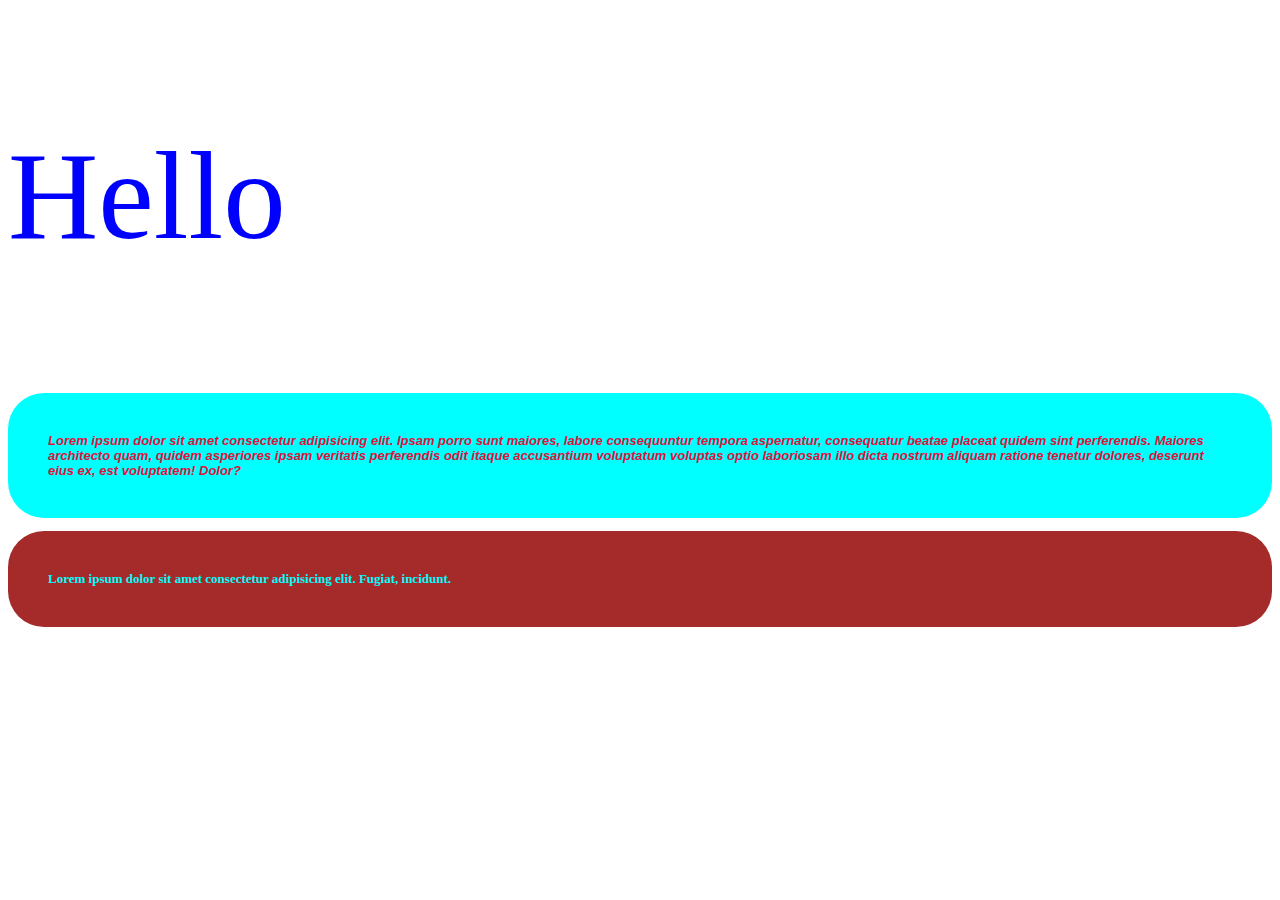
<file: CSS M1/index.html>
<!DOCTYPE html>
<html lang="en">
<head>
    <meta charset="UTF-8">
    <meta name="viewport" content="width=device-width, initial-scale=1.0">
    <title>latihanCSS</title>
    <!--  -->
    <style>
        h1{
            color: crimson;
            background-color: aqua  ;
            font-size: small;
            font-style: italic;
            font-family: 'Gill Sans', 'Gill Sans MT', Calibri, 'Trebuchet MS', sans-serif;
            border-radius: 36px;
            padding: 40px;
        }
    </style>
    <link rel="stylesheet" href="style.css">
</head>
<body>
    <p style="font-size: 125px; color: blue;">
        Hello
    </p>
    <!-- internal -->
     <h1>Lorem ipsum dolor sit amet consectetur adipisicing elit. Ipsam porro sunt maiores, labore consequuntur tempora aspernatur, consequatur beatae placeat quidem sint perferendis. Maiores architecto quam, quidem asperiores ipsam veritatis perferendis odit itaque accusantium voluptatum voluptas optio laboriosam illo dicta nostrum aliquam ratione tenetur dolores, deserunt eius ex, est voluptatem! Dolor?</h1>



    <!-- external -->
     <h3>Lorem ipsum dolor sit amet consectetur adipisicing elit. Fugiat, incidunt.</h3>
</body>
</html>
</file>
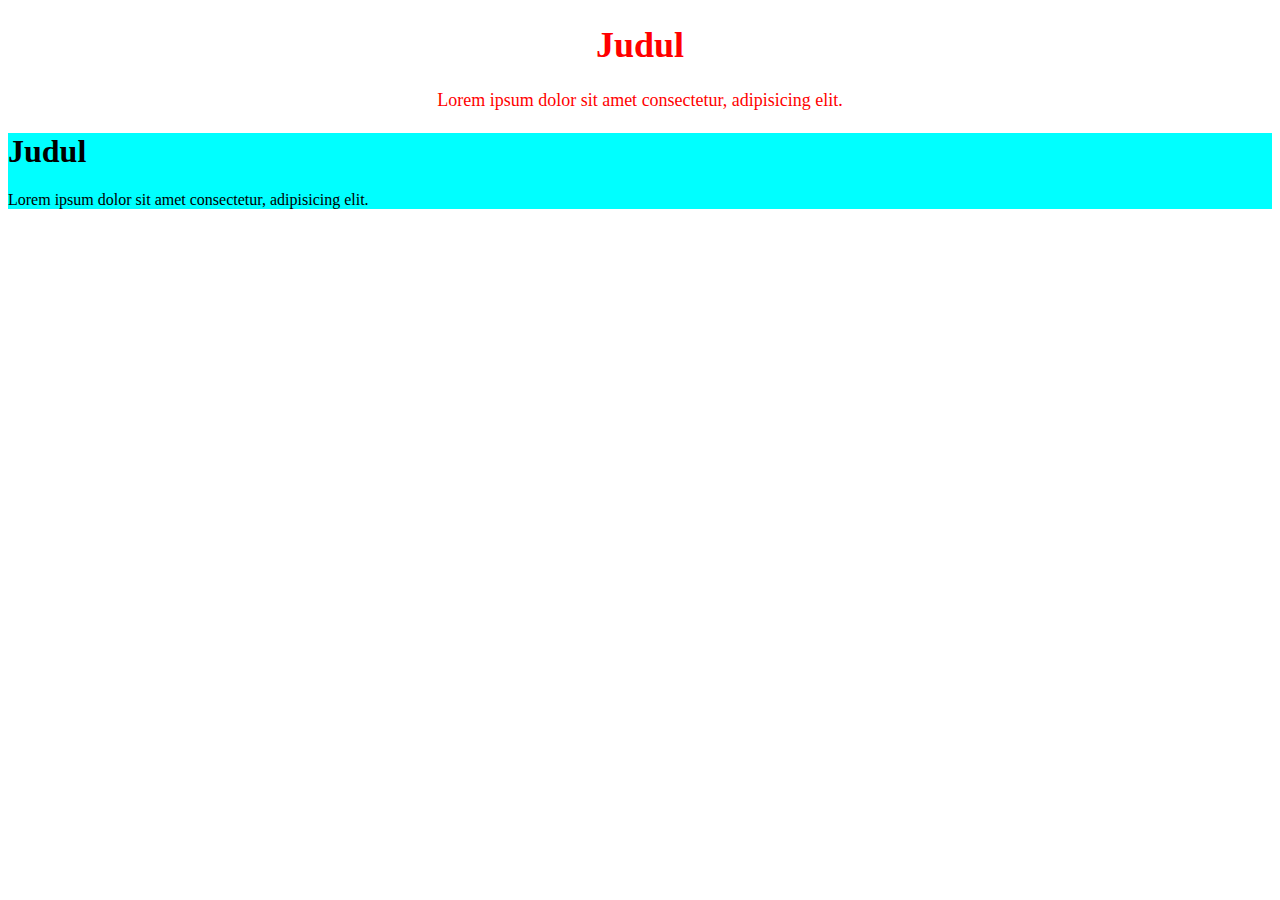
<file: CSS M1/lagilatihan.html>
<!DOCTYPE html>
<html lang="en">
<head>
    <meta charset="UTF-8">
    <meta name="viewport" content="width=device-width, initial-scale=1.0">
    <title>Lagilatihan</title>
    <link rel="stylesheet" href="style.css">
</head>
<body>
    <!-- id -->
     <div id="abudzar">
        <h1>Judul</h1>
        <p>Lorem ipsum dolor sit amet consectetur, adipisicing elit.</p>
     </div>
     <!-- class -->
      <div class="hafsh">
        <h1>Judul</h1>
        <p>Lorem ipsum dolor sit amet consectetur, adipisicing elit.</p>
      </div>
</body>
</html>
</file>
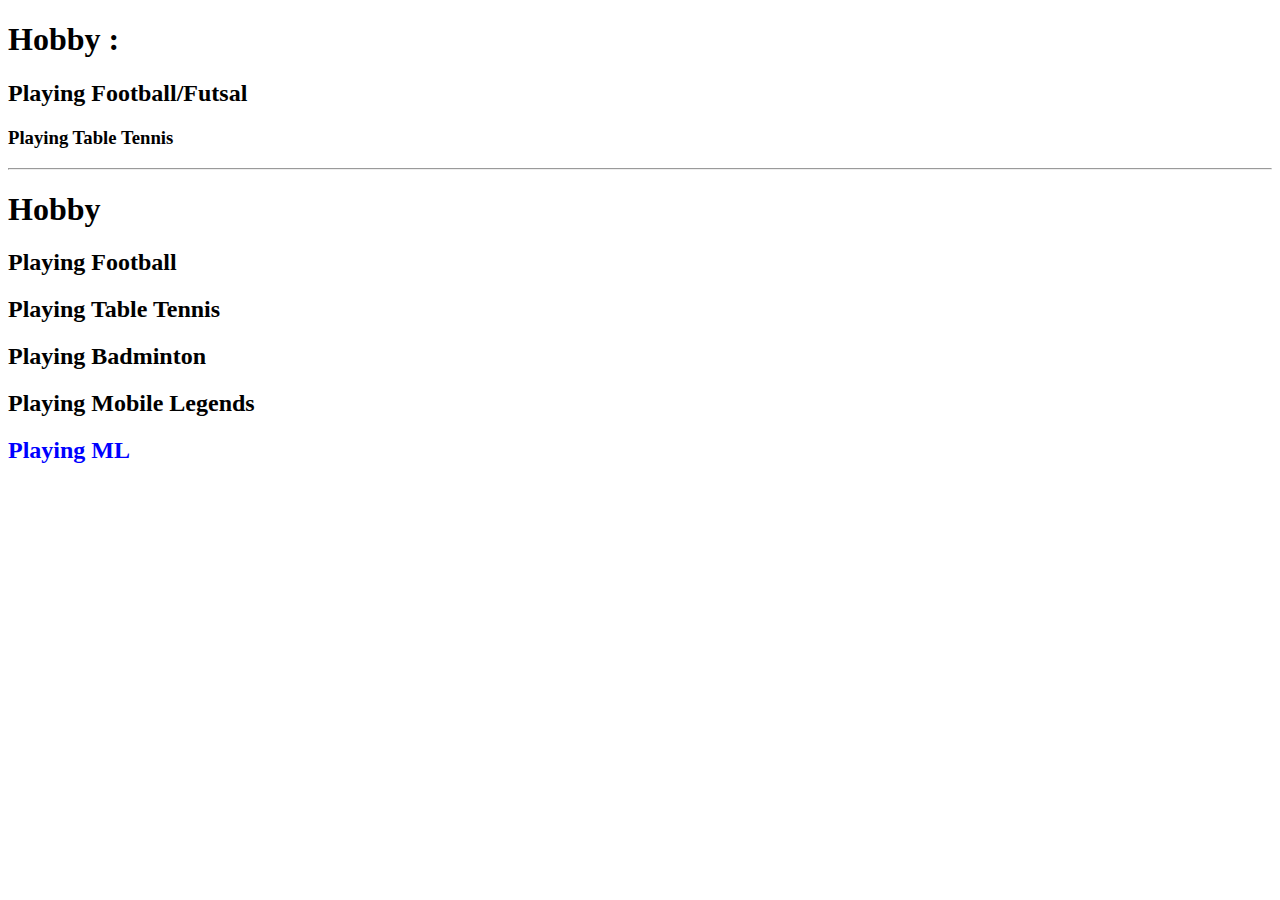
<file: m1/Latihan1.Html>
<!DOCTYPE html>
<html lang="en">
<head>
    <meta charset="UTF-8">
    <meta name="viewport" content="width=device-width, initial-scale=1.0">
    <title>Latihan 1</title>
</head>
<body>
    <h1>Hobby :</h1>
    <h2>Playing Football/Futsal</h2>
    <h3>Playing Table Tennis</h3>
    <hr>
    <h1>Hobby</h1>
    <h2>Playing Football</h2>
    <h2>Playing Table Tennis</h2>
    <h2>Playing Badminton</h2>
    <h2>Playing Mobile Legends</h2>
    <h2 id="" class="" style="color:blue">Playing ML</h2>
    
</body>
</html>
</file>
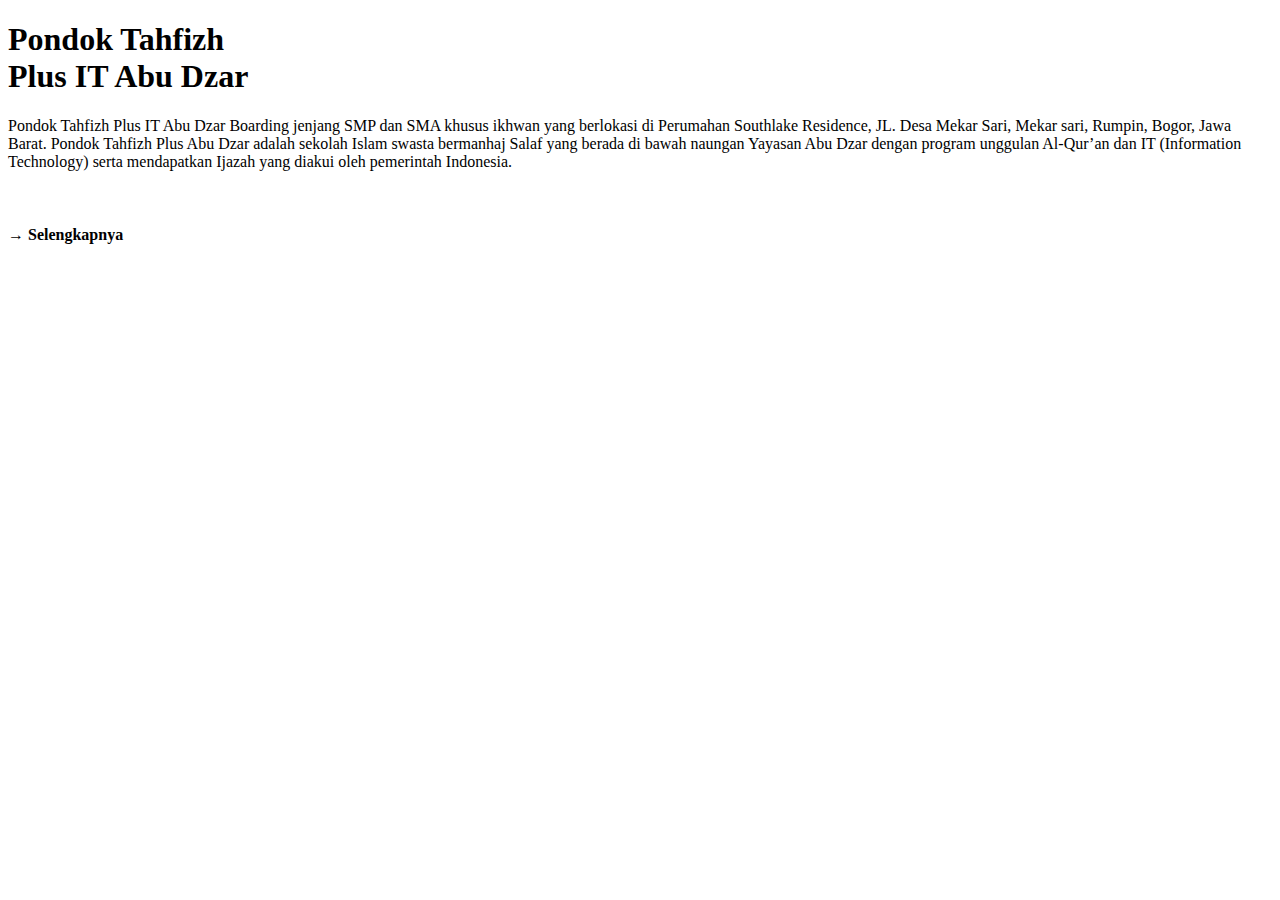
<file: m1/Tugas1.Html>
<!DOCTYPE html>
<html lang="en">
<head>
    <meta charset="UTF-8">
    <meta name="viewport" content="width=device-width, initial-scale=1.0">
    <title>Tugas 1</title>
</head>
<body>
    <h1><b>Pondok Tahfizh <br> Plus IT Abu Dzar</b></h1>
    <p>Pondok Tahfizh Plus IT Abu Dzar Boarding jenjang SMP dan SMA khusus ikhwan yang berlokasi di Perumahan Southlake Residence, JL. Desa Mekar Sari, Mekar sari, Rumpin, Bogor, Jawa Barat. Pondok Tahfizh Plus Abu Dzar adalah sekolah Islam swasta bermanhaj Salaf yang berada di bawah naungan Yayasan Abu Dzar dengan program unggulan Al-Qur’an dan IT (Information Technology) serta mendapatkan Ijazah yang diakui oleh pemerintah Indonesia.</p>
    <br>
    <h4><b> → Selengkapnya</b></h6>

    
</body>
</html>
</file>
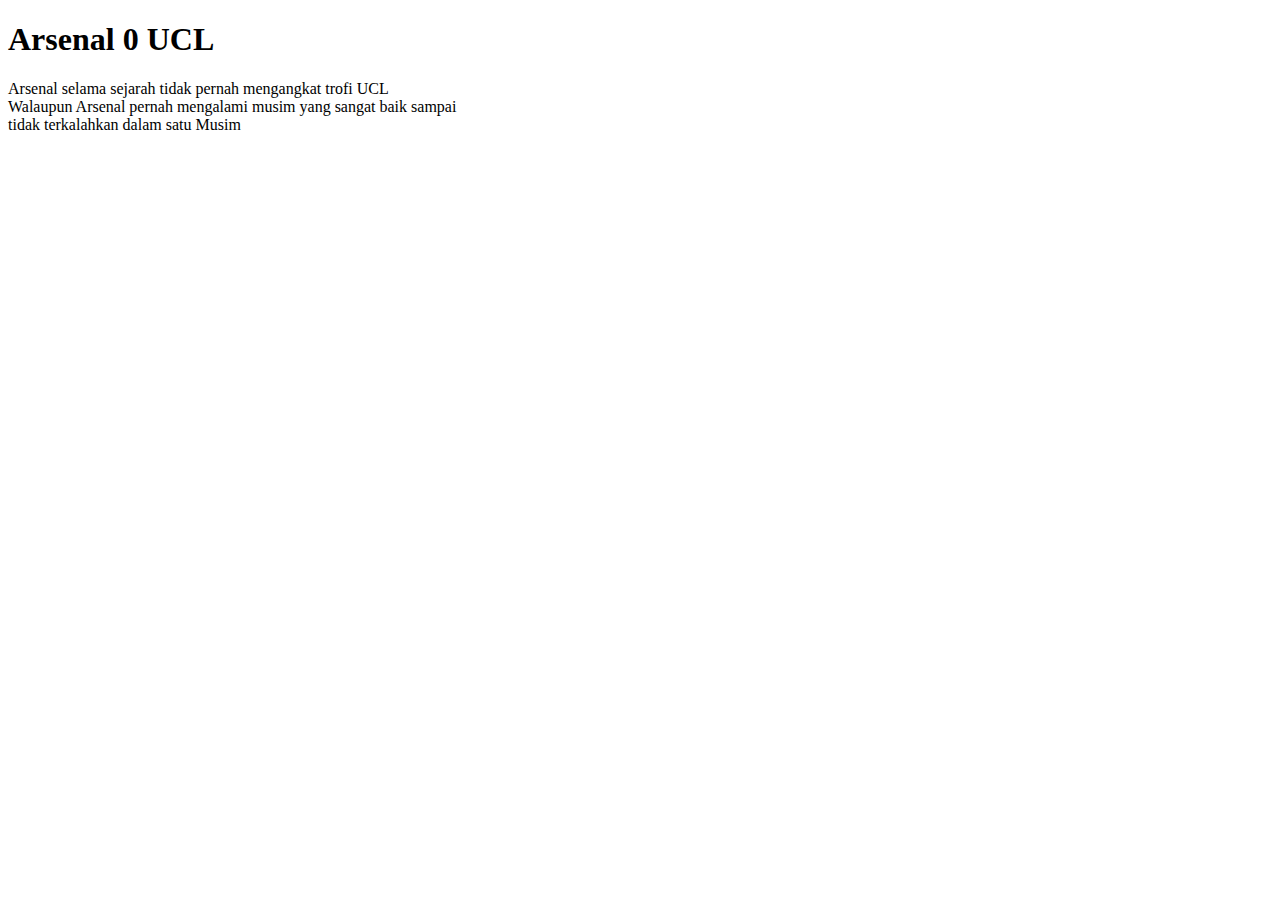
<file: m2/Arsenal.html>
<!DOCTYPE html>
<html lang="en">
<head>
    <meta charset="UTF-8">
    <meta name="viewport" content="width=device-width, initial-scale=1.0">
    <title>Arsenal Miskin UCL</title>
<body>
    <h1>Arsenal 0 UCL</h1>
    <p>Arsenal selama sejarah tidak pernah mengangkat trofi UCL
    <br>Walaupun Arsenal pernah mengalami musim yang sangat baik sampai<br>
    tidak terkalahkan dalam satu Musim
    </p>
    
    
</body>
</html>
</file>
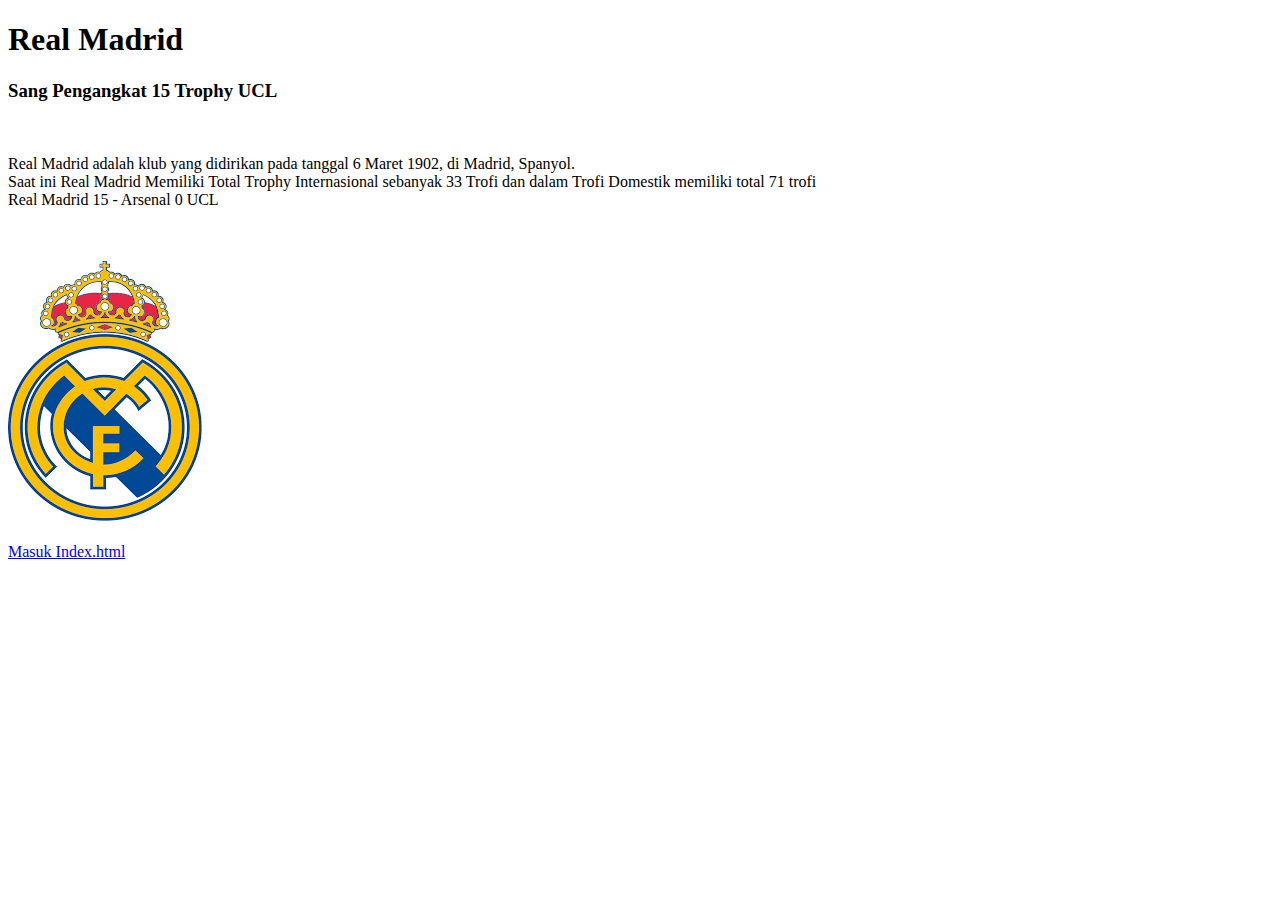
<file: m2/Fav.html>
<!DOCTYPE html>
<html lang="en">
<head>
    <meta charset="UTF-8">
    <meta name="viewport" content="width=device-width, initial-scale=1.0">
    <title>Sejarah Real Madrid</title>
</head>
<body>
    <h1>Real Madrid</h1>
    <h3>Sang Pengangkat 15 Trophy UCL</h3>
    <br>
    <p>Real Madrid adalah klub yang didirikan pada tanggal 6 Maret 1902, di Madrid, Spanyol.<br>
    Saat ini Real Madrid Memiliki Total Trophy Internasional sebanyak 33 Trofi dan dalam Trofi Domestik memiliki total 71 trofi
    <br>Real Madrid 15 - Arsenal 0 UCL</p>
    <br>
    <br>
    <img src="Real Madrid CF.png">
    <br>
    <br>
    <a href="index.html">Masuk Index.html</a>
    
</body>
</html>
</file>
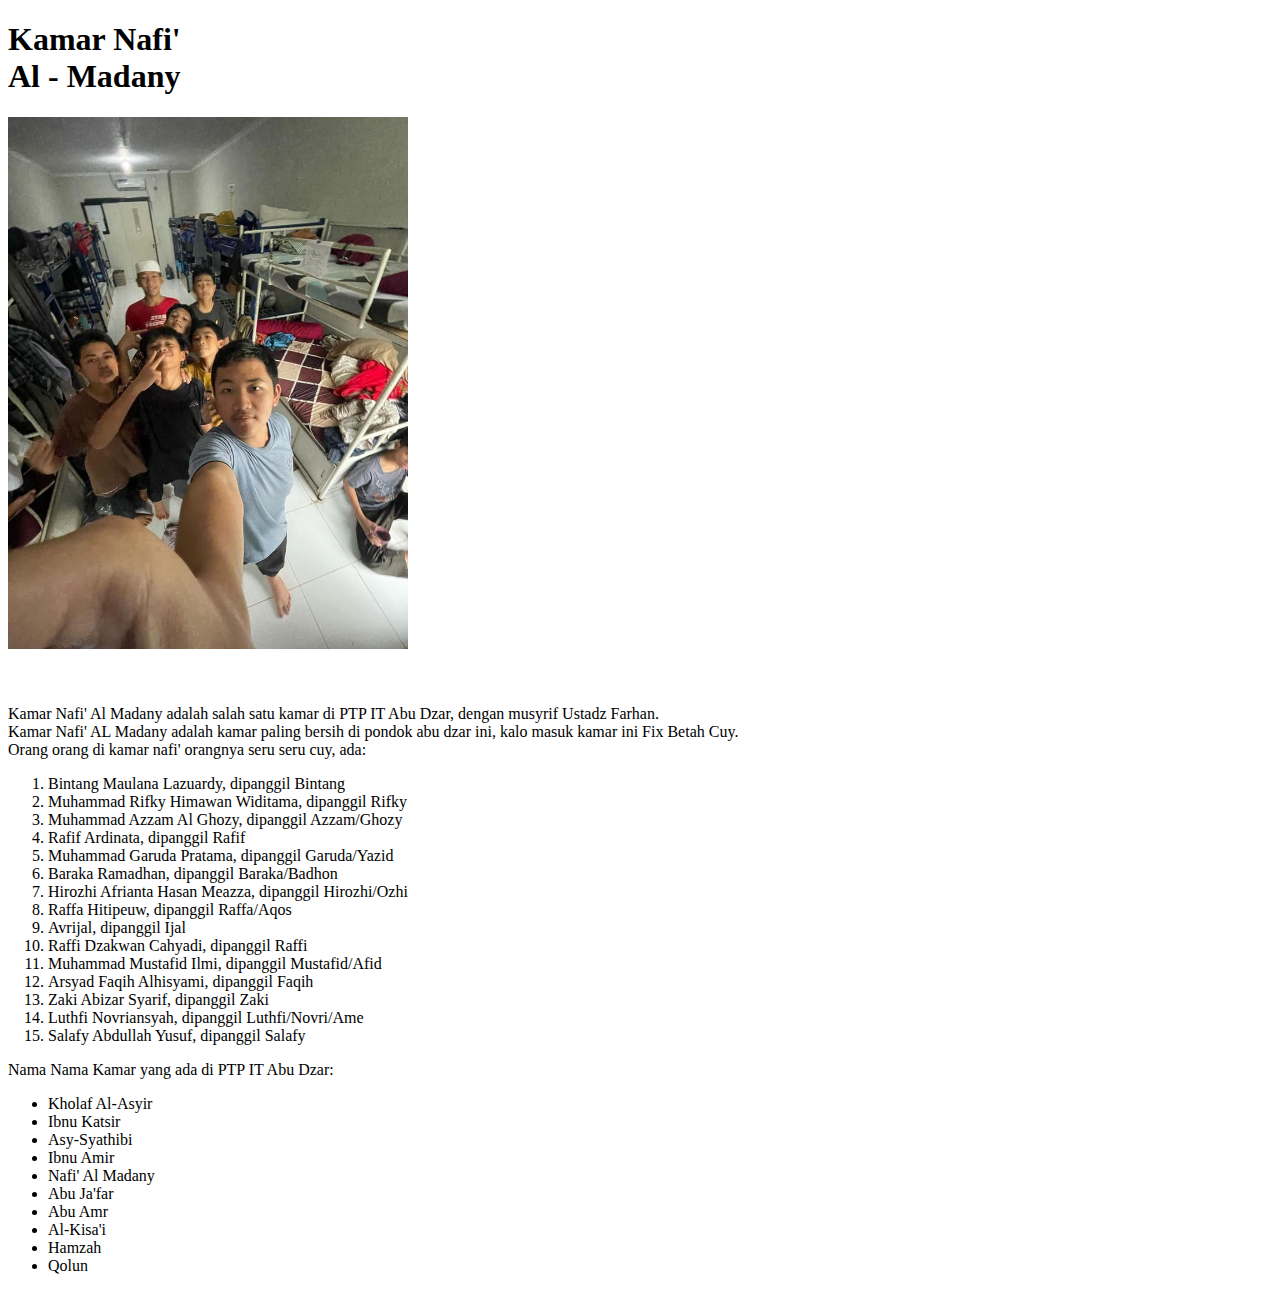
<file: m3/a2.html>
<!DOCTYPE html>
<html lang="en">
<head>
    <meta charset="UTF-8">
    <meta name="viewport" content="width=device-width, initial-scale=1.0">
    <title>Angkatan 2 PTP IT Abu Dzar</title>
</head>
<body>
    <h1>Kamar Nafi'<br>Al - Madany</h1>
    <img src="IMG_20240213_114910_160.jpg" width="400">
    <br>
    <br>
    <br>
    <p>Kamar Nafi' Al Madany adalah salah satu kamar di PTP IT Abu Dzar, dengan musyrif Ustadz Farhan.<br>
    Kamar Nafi' AL Madany adalah kamar paling bersih di pondok abu dzar ini, kalo masuk kamar ini Fix Betah Cuy.<br>
    Orang orang di kamar nafi' orangnya seru seru cuy, ada:</p>
    <ol>
        <li>Bintang Maulana Lazuardy, dipanggil Bintang</li>
        <li>Muhammad Rifky Himawan Widitama, dipanggil Rifky</li>
        <li>Muhammad Azzam Al Ghozy, dipanggil Azzam/Ghozy</li>
        <li>Rafif Ardinata, dipanggil Rafif</li>
        <li>Muhammad Garuda Pratama, dipanggil Garuda/Yazid</li>
        <li>Baraka Ramadhan, dipanggil Baraka/Badhon</li>
        <li>Hirozhi Afrianta Hasan Meazza, dipanggil Hirozhi/Ozhi</li>
        <li>Raffa Hitipeuw, dipanggil Raffa/Aqos</li>
        <li>Avrijal, dipanggil Ijal</li>
        <li>Raffi Dzakwan Cahyadi, dipanggil Raffi</li>
        <li>Muhammad Mustafid Ilmi, dipanggil Mustafid/Afid</li>
        <li>Arsyad Faqih Alhisyami, dipanggil Faqih</li>
        <li>Zaki Abizar Syarif, dipanggil Zaki</li>
        <li>Luthfi Novriansyah, dipanggil Luthfi/Novri/Ame</li>
        <li>Salafy Abdullah Yusuf, dipanggil Salafy</li>

    </ol>
    <p>Nama Nama Kamar yang ada di PTP IT Abu Dzar:
    </p>
    <ul>
        <li>Kholaf Al-Asyir</li>
        <li>Ibnu Katsir</li>
        <li>Asy-Syathibi</li>
        <li>Ibnu Amir</li>
        <li>Nafi' Al Madany</li>
        <li>Abu Ja'far</li>
        <li>Abu Amr</li>
        <li>Al-Kisa'i</li>
        <li>Hamzah</li>
        <li>Qolun</li>
    </ul>
</body>
</html>
</file>
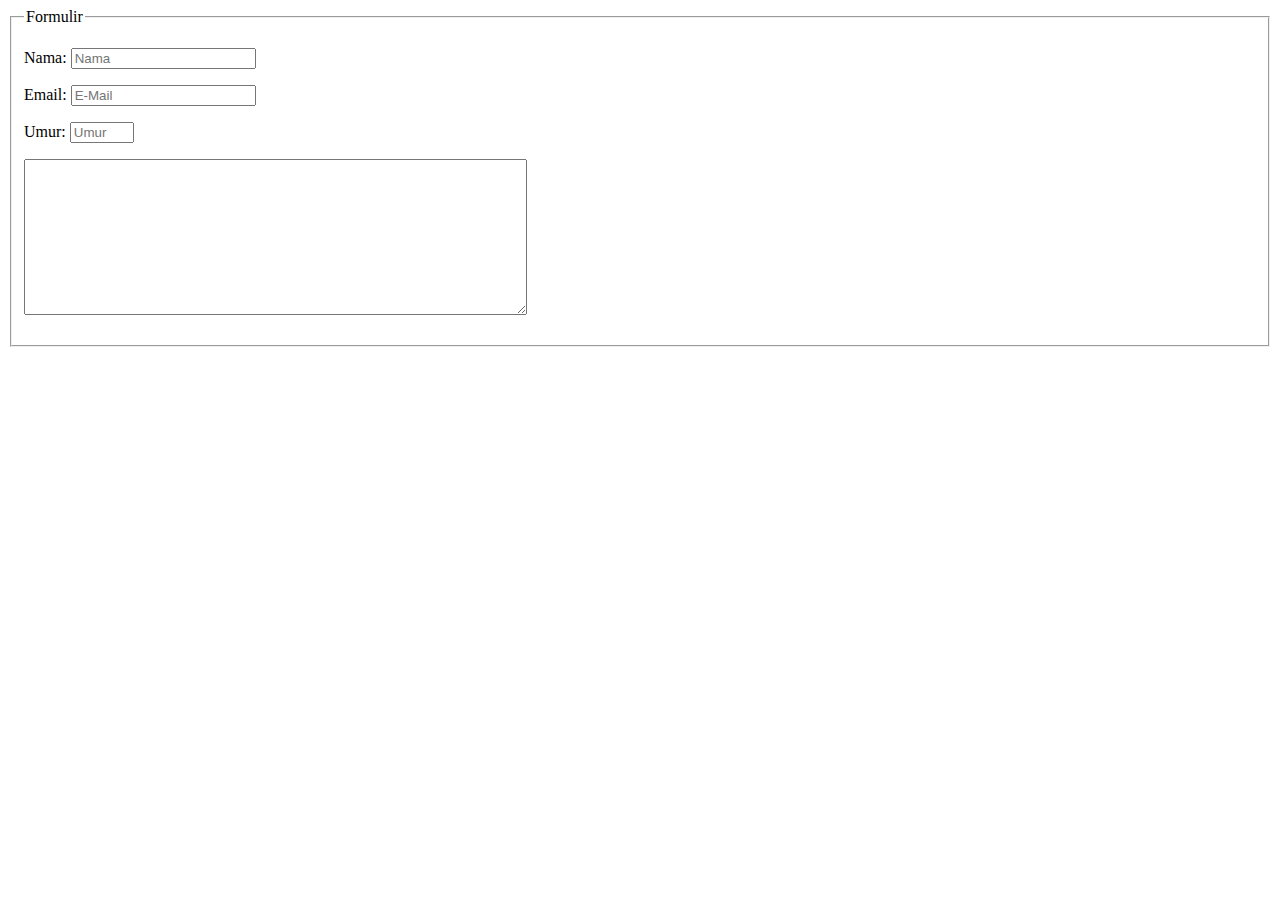
<file: m4/formkhusus.html>
<!DOCTYPE html>
<html lang="en">
<head>
    <meta charset="UTF-8">
    <meta name="viewport" content="width=device-width, initial-scale=1.0">
    <title>Formulir Tambahan</title>
</head>
<body>
    <fieldset>
        <legend>Formulir</legend>
        <p>
        <label>Nama:</label>
        <input type="text" placeholder="Nama" required>
        </p>
        <p>
        <label>Email:</label>
        <input type="email" placeholder="E-Mail">
        </p>
        <p>
            <label>Umur:</label>
            <input type="number" max="100" min="18" placeholder="Umur">
        </p>
        <p>
            <textarea rows="10" cols="60"></textarea>
        </p>
    </fieldset>
    
</body>
</html>
</file>
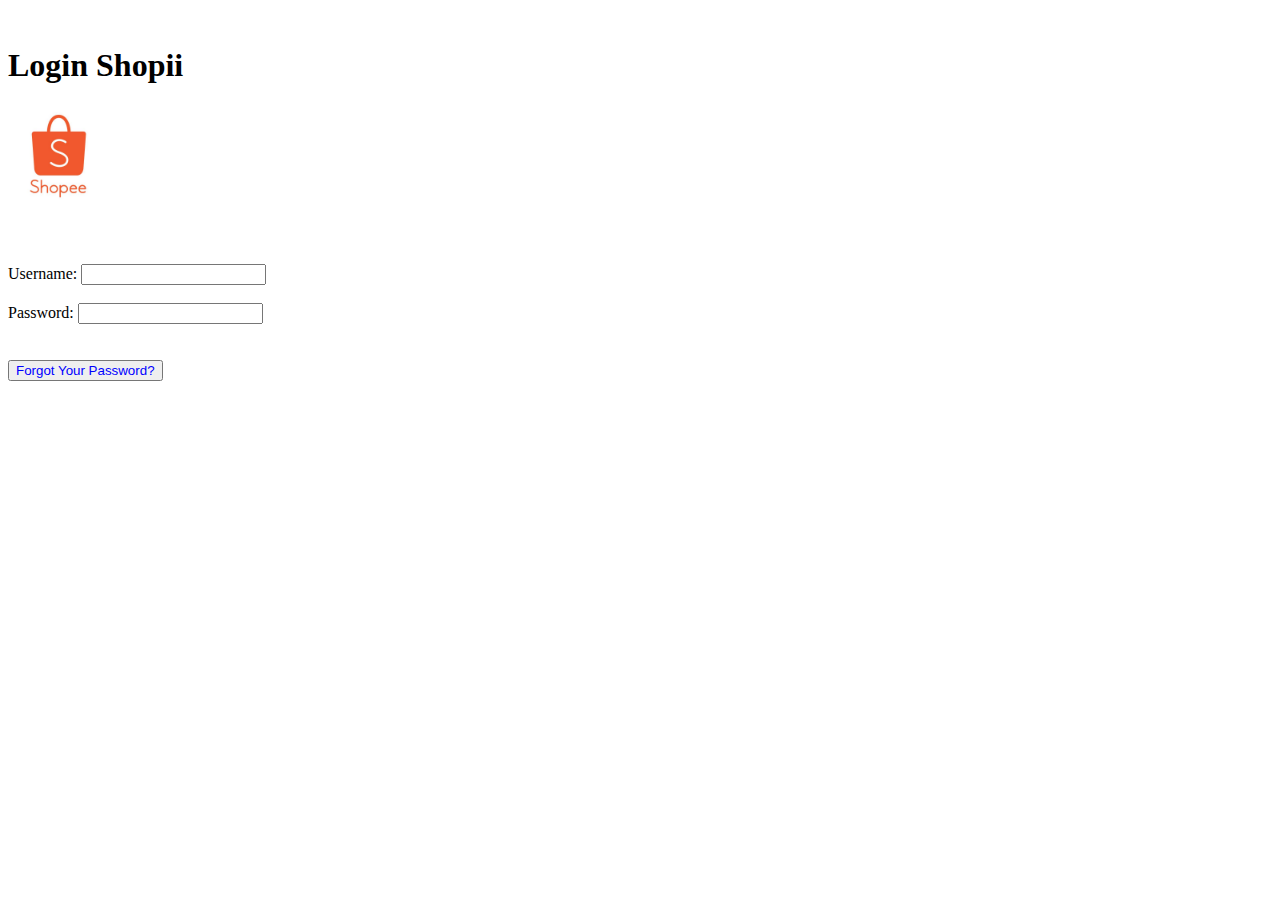
<file: m4/formlogin.html>
<!DOCTYPE html>
<html lang="en">
<head>
    <meta charset="UTF-8">
    <meta name="viewport" content="width=device-width, initial-scale=1.0">
    <title>Tugas M4</title>
</head>
<body>
    <br>
    <h1>Login Shopii</h1>
    <img src="Shopee-logo.jpg" width="100">
    <br>
    <br>
    <br>
    <br>
    <label for="Username">Username:</label>
    <input type="text">
    <br>
    <br>
    <label for="Password">Password:</label>
    <input type="password">
    <br>
    <br>
    <br>
    <button style="color: blue; ">Forgot Your Password?</button>
    
</body>
</html>
</file>
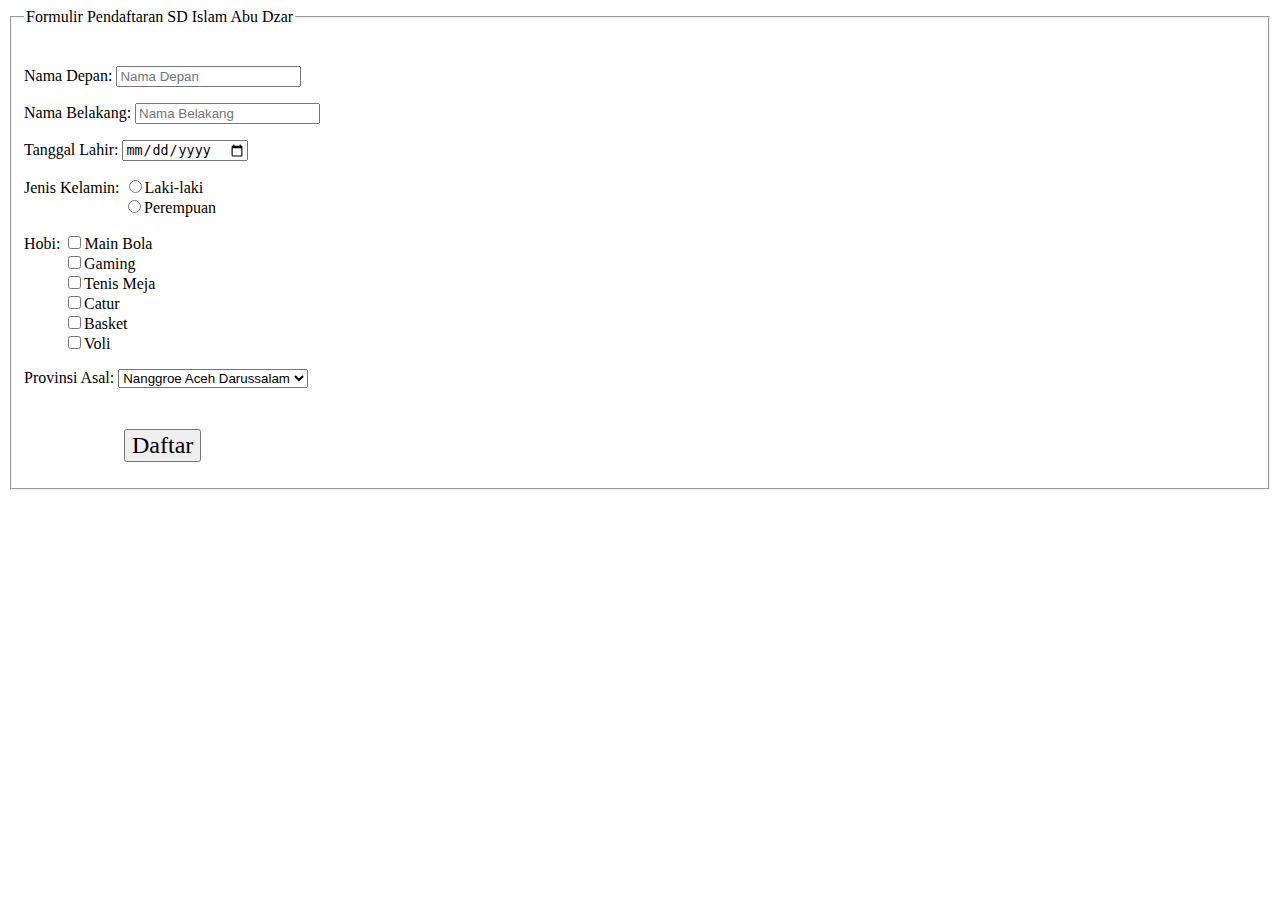
<file: m4/formpendaftaran.html>
<!DOCTYPE html>
<html lang="en">
<head>
    <meta charset="UTF-8">
    <meta name="viewport" content="width=device-width, initial-scale=1.0">
    <title>Formulir Pendaftaran</title>
</head>
<body>
    <fieldset>
        <legend>Formulir Pendaftaran SD Islam Abu Dzar</legend>
    <p>
    <br>
    <label for="Nama Depan">Nama Depan:</label>
    <input type="text" placeholder="Nama Depan">
    </p>
    <p>
    <label for="Nama Belakang">Nama Belakang:</label>
    <input type="text" placeholder="Nama Belakang">
    </p>
    <p>
    <label for="Date">Tanggal Lahir:</label>
    <input type="date">
    </p>
    <p>
    <label for="Jenis Kelamin">Jenis Kelamin:</label>
    <input type="radio">Laki-laki
    <br>
    <input type="radio" style="margin-left: 104px;">Perempuan
    </p>
    <p>
    <label for="Hobi">Hobi:</label>
    <input type="checkbox">Main Bola
    <br>
    <input type="checkbox" style="margin-left: 44px;">Gaming
    <br>
    <input type="checkbox" style="margin-left: 44px;">Tenis Meja
    <br>
    <input type="checkbox" style="margin-left: 44px;">Catur
    <br>
    <input type="checkbox" style="margin-left: 44px;">Basket
    <br>
    <input type="checkbox" style="margin-left: 44px;">Voli
    </p>
    <p>
        Provinsi Asal:
        <select>
            <option>Nanggroe Aceh Darussalam</option>
            <option>Sumatera Utara</option>
            <option>Sumatera Selatan</option>
            <option>Sumatera Barat</option>
            <option>Bengkulu</option>
            <option>Riau</option>
            <Option>Kep. Riau</Option>
            <option>Jambi</option>
            <option>Lampung</option>
            <option>Bangka-Belitung</option>
            <option>Kalimantan Barat</option>
            <option>Kalimantan Timur</option>
            <option>Kalimantan Selatan</option>
            <option>Kalimantan Tengah</option>
            <option>Kalimantan Utara</option>
            <option>Banten</option>
            <option>DKI Jakarta</option>
            <option>Jawa Barat</option>
            <option>Jawa Tengah</option>
            <option>DIY Yogyakarta</option>
            <option>Jawa Timur</option>
            <option>Bali</option>
            <option>Nusa Tenggara Timur</option>
            <option>Nusa Tenggara Barat</option>
            <option>Gorontalo</option>
            <option>Sulawesi Barat</option>
            <option>Sulawesi Tengah</option>
            <option>Sulawesi Utara</option>
            <option>Sulawesi Tenggara</option>
            <option>Sulawesi Selatan</option>
            <option>Maluku Utara</option>
            <option>Maluku</option>
            <option>Papua Barat</option>
            <option>Papua</option>
            <option>Papua Tengah</option>
            <option>Papua Pegunungan</option>
            <option>Papua Selatan</option>
            <option>Papua Barat Daya</option>

        </select>
    </p>
    <p>
        <button style="font-family: Georgia, 'Times New Roman', Times, serif; font-size: x-large; margin-top: 25px; margin-left: 100px;">Daftar</button>
    </p>
    </fieldset>


    
</body>
</html>
</file>
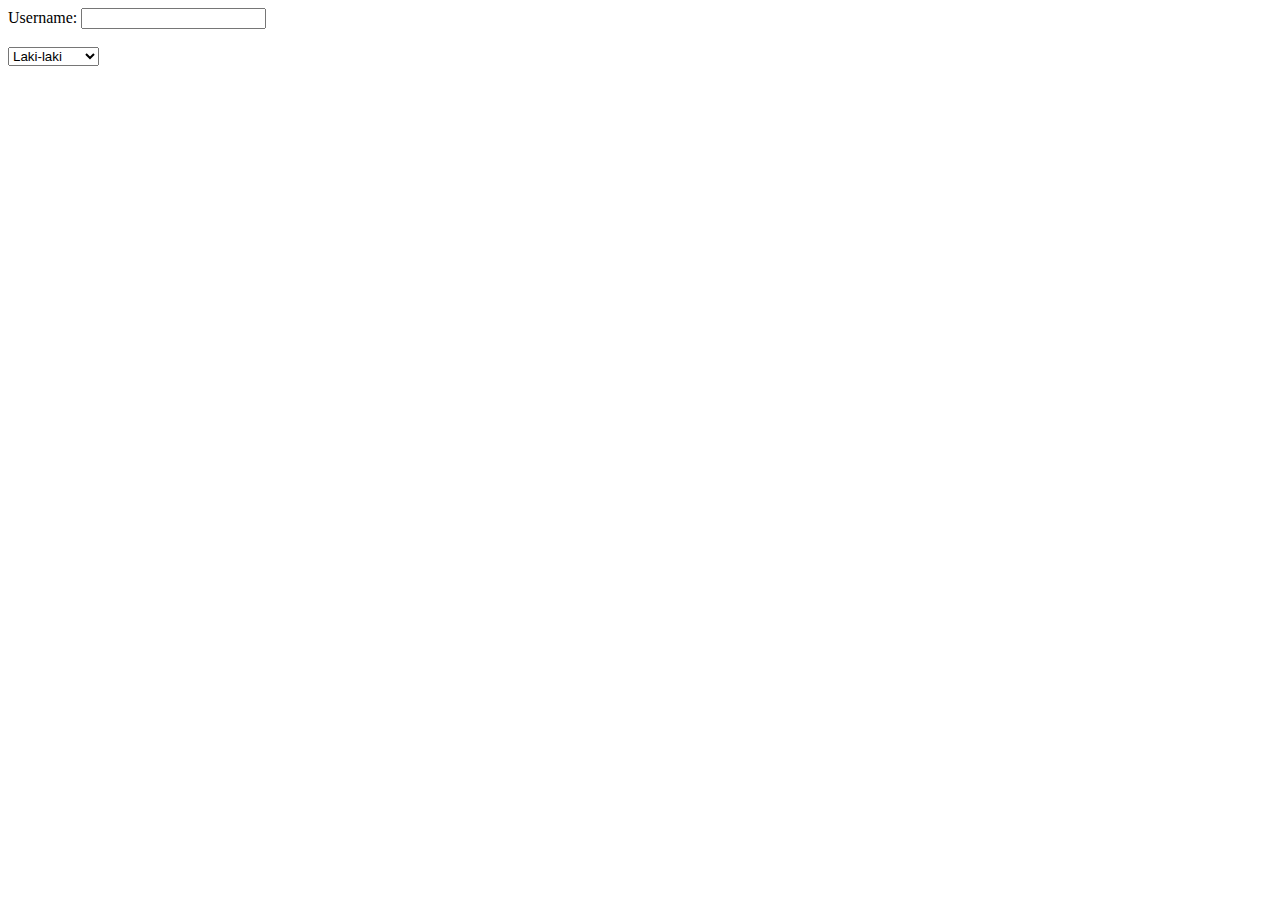
<file: m4/latihanform.html>
<!DOCTYPE html>
<html lang="en">
<head>
    <meta charset="UTF-8">
    <meta name="viewport" content="width=device-width, initial-scale=1.0">
    <title>Document</title>
</head>
<body>
    <form action="">
        <label for="name">Username:</label>
        <input type="text" name="" id="">
        <br>
        <br>
        <select name="" id="">
            <option value="Laki-laki">Laki-laki</option>
            <option value="Perempuan">Perempuan</option>
        </select>

</html>
</file>
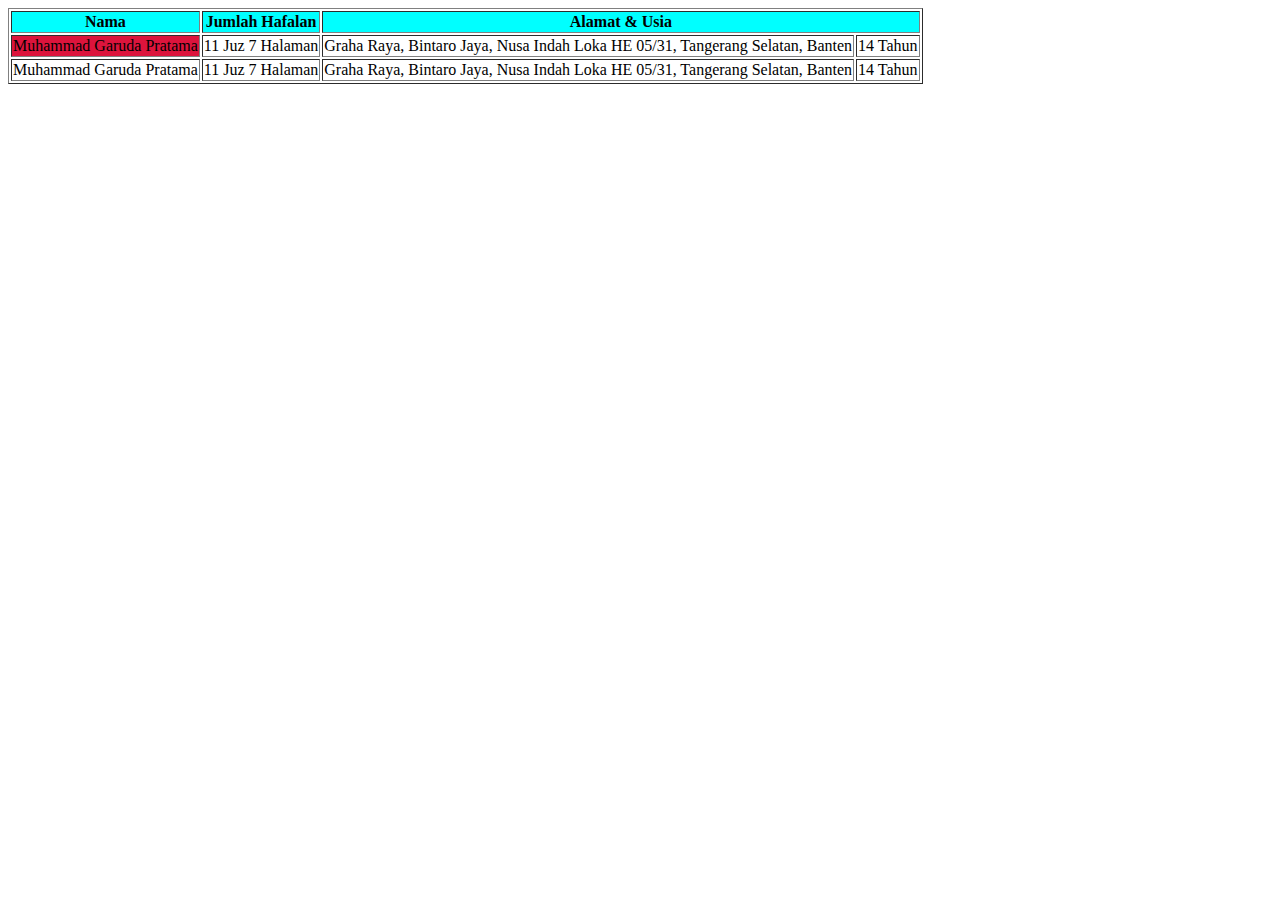
<file: m4ustadzridwan/tabeltugas.html>
<!DOCTYPE html>
<html lang="en">
<head>
    <meta charset="UTF-8">
    <meta name="viewport" content="width=device-width, initial-scale=1.0">
    <title>TugasTertinggal</title>
</head>
<body>
    <table border="1">
        <tr style="background-color: aqua;">
            <th>Nama</th>
            <th>Jumlah Hafalan</th>
            <th colspan="2">Alamat & Usia</th>
        </tr>
        <tr>
            <td style="background-color: crimson;">Muhammad Garuda Pratama</td>
            <td>11 Juz 7 Halaman</td>
            <td>Graha Raya, Bintaro Jaya, Nusa Indah Loka HE 05/31, Tangerang Selatan, Banten</td>
            <td>14 Tahun</td>
        </tr>
        <tr>
            <td>Muhammad Garuda Pratama</td>
            <td>11 Juz 7 Halaman</td>
            <td>Graha Raya, Bintaro Jaya, Nusa Indah Loka HE 05/31, Tangerang Selatan, Banten</td>
            <td>14 Tahun</td>
        </tr>
    </table>
    
</body>
</html>
</file>
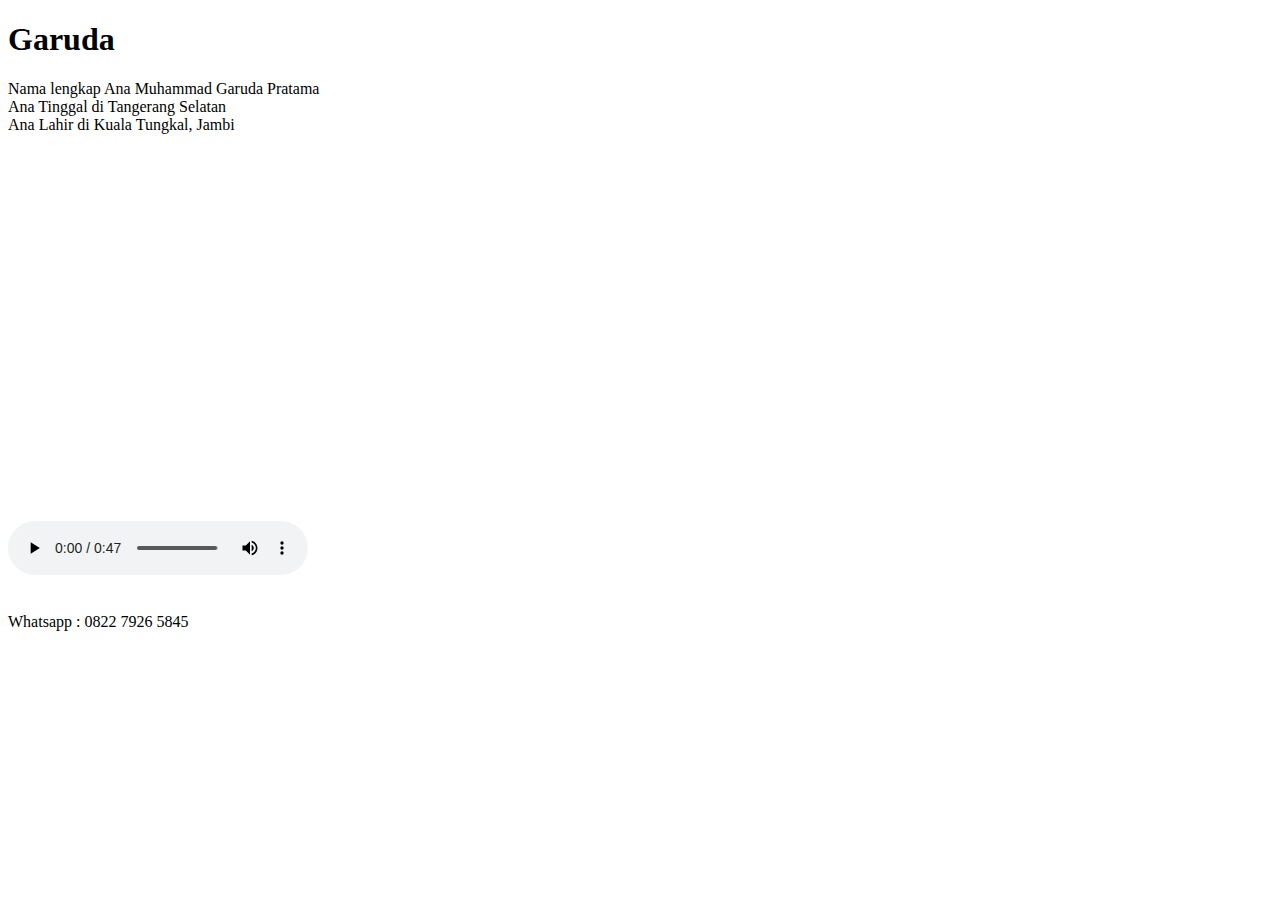
<file: m5/latihanlagi.html>
<!DOCTYPE html>
<html lang="en">
<head>
    <meta charset="UTF-8">
    <meta name="viewport" content="width=device-width, initial-scale=1.0">
    <title>LatihanDoang</title>
</head>
<body>
    <header>
    <p>
        <h1>Garuda</h1>
    </p>
    </header>
    <section>
    <p>
        Nama lengkap Ana Muhammad Garuda Pratama<br>
        Ana Tinggal di Tangerang Selatan<br>
        Ana Lahir di Kuala Tungkal, Jambi
    </p>
    <p>
        <br>
        <br>
        <iframe width="560" height="315" src="https://www.youtube.com/embed/vPPbNZ94zME?si=WAndBmxerN8yifnZ" title="YouTube video player" frameborder="0" allow="accelerometer; autoplay; clipboard-write; encrypted-media; gyroscope; picture-in-picture; web-share" referrerpolicy="strict-origin-when-cross-origin" allowfullscreen></iframe>
    </p>
    
    <audio controls>
        <source src="audio.mp3" type="audio/mp3">
    </audio>
    <footer>
        <p>
            <br>
            Whatsapp : 0822 7926 5845
        </p>
    </footer>
    
    </section>

</body>
</html>
</file>
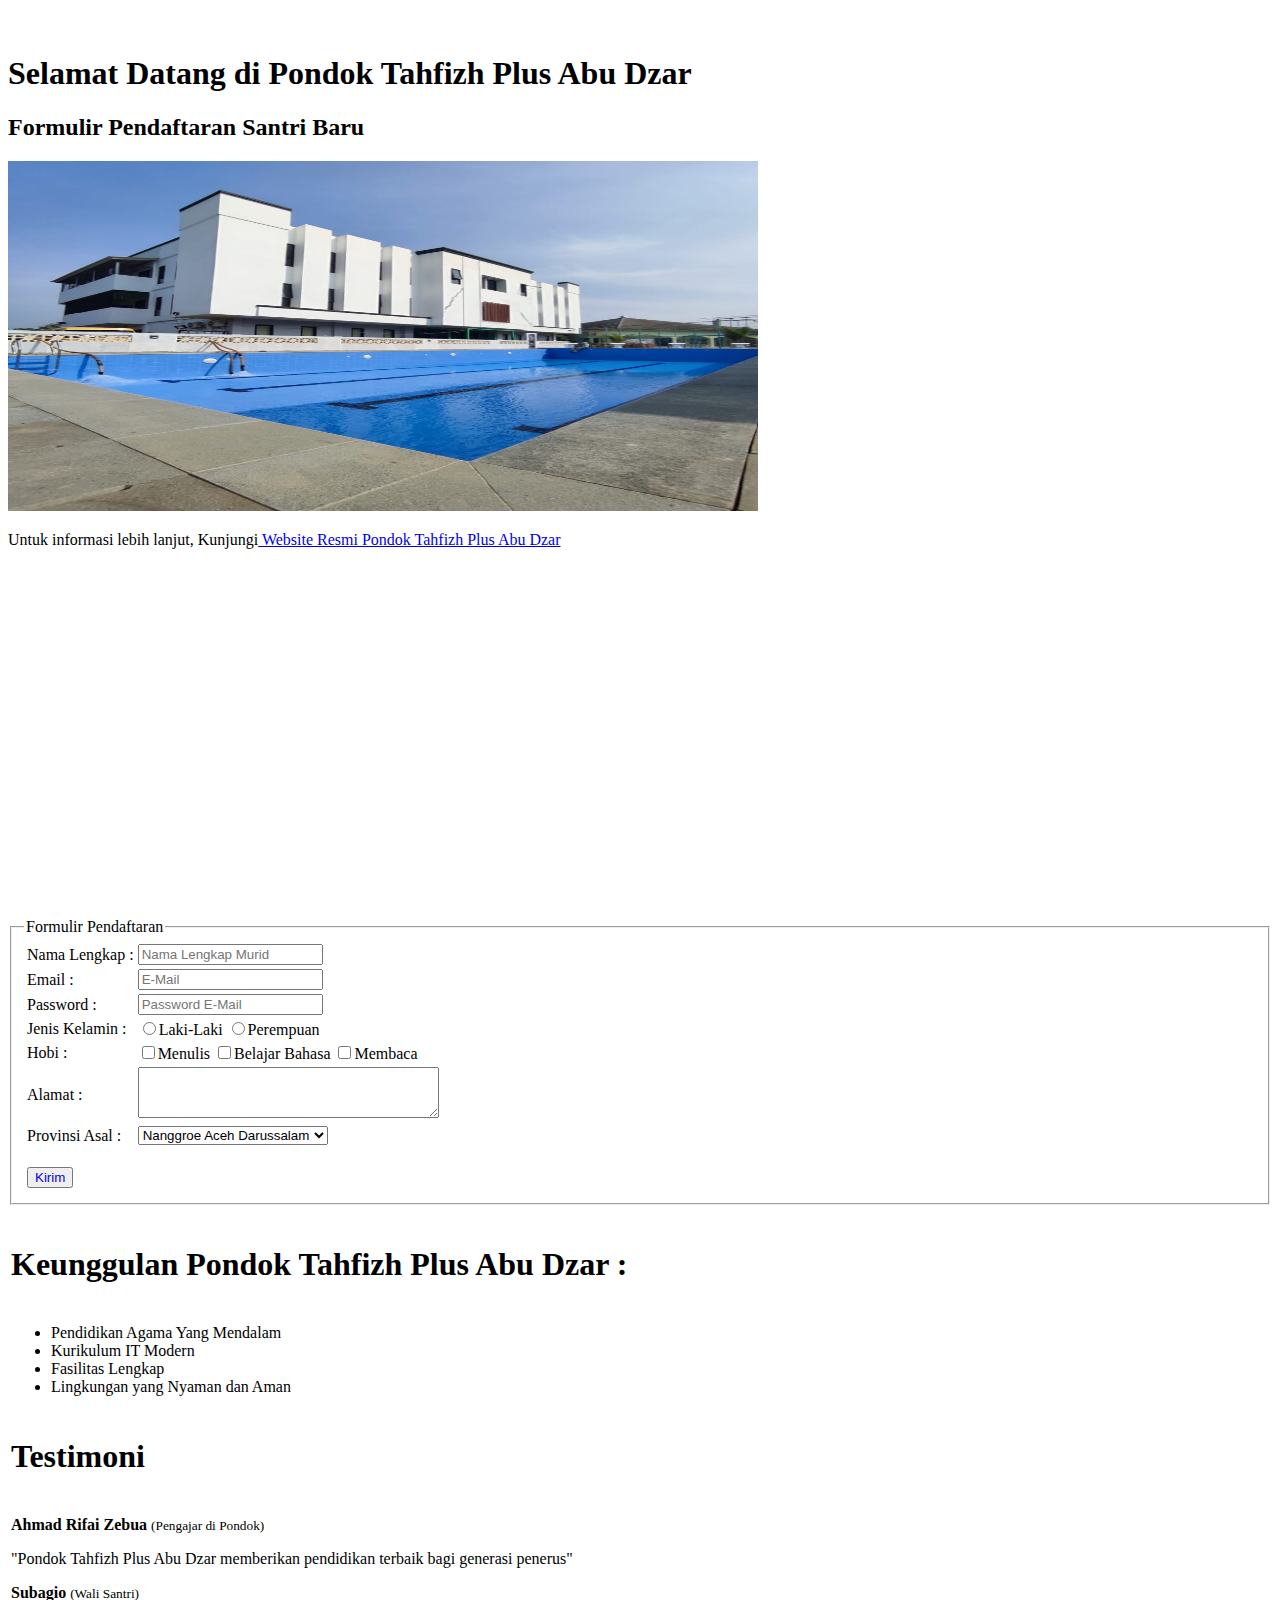
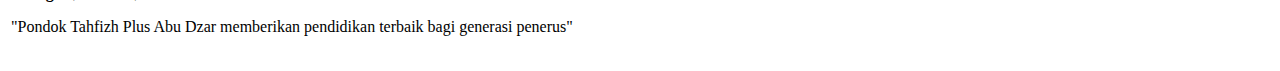
<file: m6/tugashtml.html>
<!DOCTYPE html>
<html lang="en">
<head>
    <meta charset="UTF-8">
    <meta name="viewport" content="width=device-width, initial-scale=1.0">
    <title>Tugas 7 (Form Pendaftaran)</title>
</head>
<body>
    <!-- Banner start  -->
    <section>
    <p>
        <br>
        <h1>Selamat Datang di Pondok Tahfizh Plus Abu Dzar</h1>
        <h2>Formulir Pendaftaran Santri Baru</h2>
    </p>
    <p>
        <img src="BUjar.jpeg" width="750" height="350">
    </p>
    <p>
        Untuk informasi lebih lanjut, Kunjungi<a href="https://abudzar.ponpes.id/">   Website Resmi Pondok Tahfizh Plus Abu Dzar</a>
    </p>
    </section>
    <!-- Banner End  -->
     <!-- Video Start -->
    <section><p>
        <br>
        <iframe width="560" height="315" src="https://www.youtube.com/embed/Jx8MHjy0P-c?si=WSSZb96W3nz6_GqR" title="YouTube video player" frameborder="0" allow="accelerometer; autoplay; clipboard-write; encrypted-media; gyroscope; picture-in-picture; web-share" referrerpolicy="strict-origin-when-cross-origin" allowfullscreen></iframe>
    </p></section>
    <!-- Video End -->
     <!-- Form Start -->
    <section>
    <p>
        <fieldset>
            <table>
            <legend>Formulir Pendaftaran</legend>
            
            <tr>
                <td><label>Nama Lengkap : </label></td>
                <td><input type="text" placeholder="Nama Lengkap Murid"></td>
            </tr>
            <tr>
                <td><label>Email :</label></td>
                <td><input type="email" placeholder="E-Mail"></td>
            </tr>
            <tr>
                <td><label>Password :</label></td>
                <td><input type="password" placeholder="Password E-Mail"></td>
            </tr>
            <tr>
                <td><label>Jenis Kelamin :</label></td>
                <td><input type="radio">Laki-Laki
                <input type="radio">Perempuan</td>
            </tr>
            <tr>
                <td><label>Hobi :</label></td>
                <td><input type="checkbox">Menulis
                <input type="checkbox">Belajar Bahasa
                <input type="checkbox">Membaca</td>
            </tr>
            <tr>
                <td><label>Alamat :</label></td>
                <td><textarea rows="3" cols="35"></textarea></td>
            </tr>
            <tr>
                <td><label>Provinsi Asal :</label></td>
                <td>
                    <select>
                        <option>Nanggroe Aceh Darussalam</option>
                        <option>Sumatera Utara</option>
                        <option>Sumatera Selatan</option>
                        <option>Sumatera Barat</option>
                        <option>Bengkulu</option>
                        <option>Riau</option>
                        <Option>Kep. Riau</Option>
                        <option>Jambi</option>
                        <option>Lampung</option>
                        <option>Bangka-Belitung</option>
                        <option>Kalimantan Barat</option>
                        <option>Kalimantan Timur</option>
                        <option>Kalimantan Selatan</option>
                        <option>Kalimantan Tengah</option>
                        <option>Kalimantan Utara</option>
                        <option>Banten</option>
                        <option>DKI Jakarta</option>
                        <option>Jawa Barat</option>
                        <option>Jawa Tengah</option>
                        <option>DIY Yogyakarta</option>
                        <option>Jawa Timur</option>
                        <option>Bali</option>
                        <option>Nusa Tenggara Timur</option>
                        <option>Nusa Tenggara Barat</option>
                        <option>Gorontalo</option>
                        <option>Sulawesi Barat</option>
                        <option>Sulawesi Tengah</option>
                        <option>Sulawesi Utara</option>
                        <option>Sulawesi Tenggara</option>
                        <option>Sulawesi Selatan</option>
                        <option>Maluku Utara</option>
                        <option>Maluku</option>
                        <option>Papua Barat</option>
                        <option>Papua</option>
                        <option>Papua Tengah</option>
                        <option>Papua Pegunungan</option>
                        <option>Papua Selatan</option>
                        <option>Papua Barat Daya</option>
            
                    </select></td>
            </tr>
            <tr>
                <td>
                    <br>
                    <button style="color: blue;">Kirim</button>
                </td>
            </tr>
            <tr>
                <h1</h1>
            </tr>
            </table>
        </fieldset>
    </p>
    </section>
    <!-- Form End -->
    <!-- Keunggulan Start -->
    <section>
    <p>
        <table>
            <tr>
            <th><h1>Keunggulan Pondok Tahfizh Plus Abu Dzar :</h1></th>
            </tr>
            <tr>
            <td><ul>
                <li>Pendidikan Agama Yang Mendalam</li>
                <li>Kurikulum IT Modern</li>
                <li>Fasilitas Lengkap</li>
                <li>Lingkungan yang Nyaman dan Aman</li>
            </ul></td>
            </tr>
    </section>
    <!-- Keunggulan End -->
    <!-- Testi Start -->
    <section>
            <tr>
                <td>
                    <h1>Testimoni</h1>
                </td>
            </tr>
            <tr>
                <td>
                    <p>
                        <strong>Ahmad Rifai Zebua</strong> <small>(Pengajar di Pondok)</small>
                    </p>
                    <p>
                        "Pondok Tahfizh Plus Abu Dzar memberikan pendidikan terbaik bagi generasi penerus"
                    </p>
                    <p>
                        <strong>Subagio</strong> <small>(Wali Santri)</small>
                    </p>
                    <p>
                        "Pondok Tahfizh Plus Abu Dzar memberikan pendidikan terbaik bagi generasi penerus"
                    </p>
                </td>
            </tr>
        </table>
    </p>
    </section>
    <!-- Testi End -->
</body>
</html>
</file>
<file: CSS M1/style.css>
h3{
    color: aqua;
    background-color: brown;
    font-size: small;
    border-radius: 36px;
    padding: 40px;
}
#abudzar{
    color: red;
    font-size: large;
    text-align: center;
}

.hafsh{
    background-color: aqua;
}
</file>
